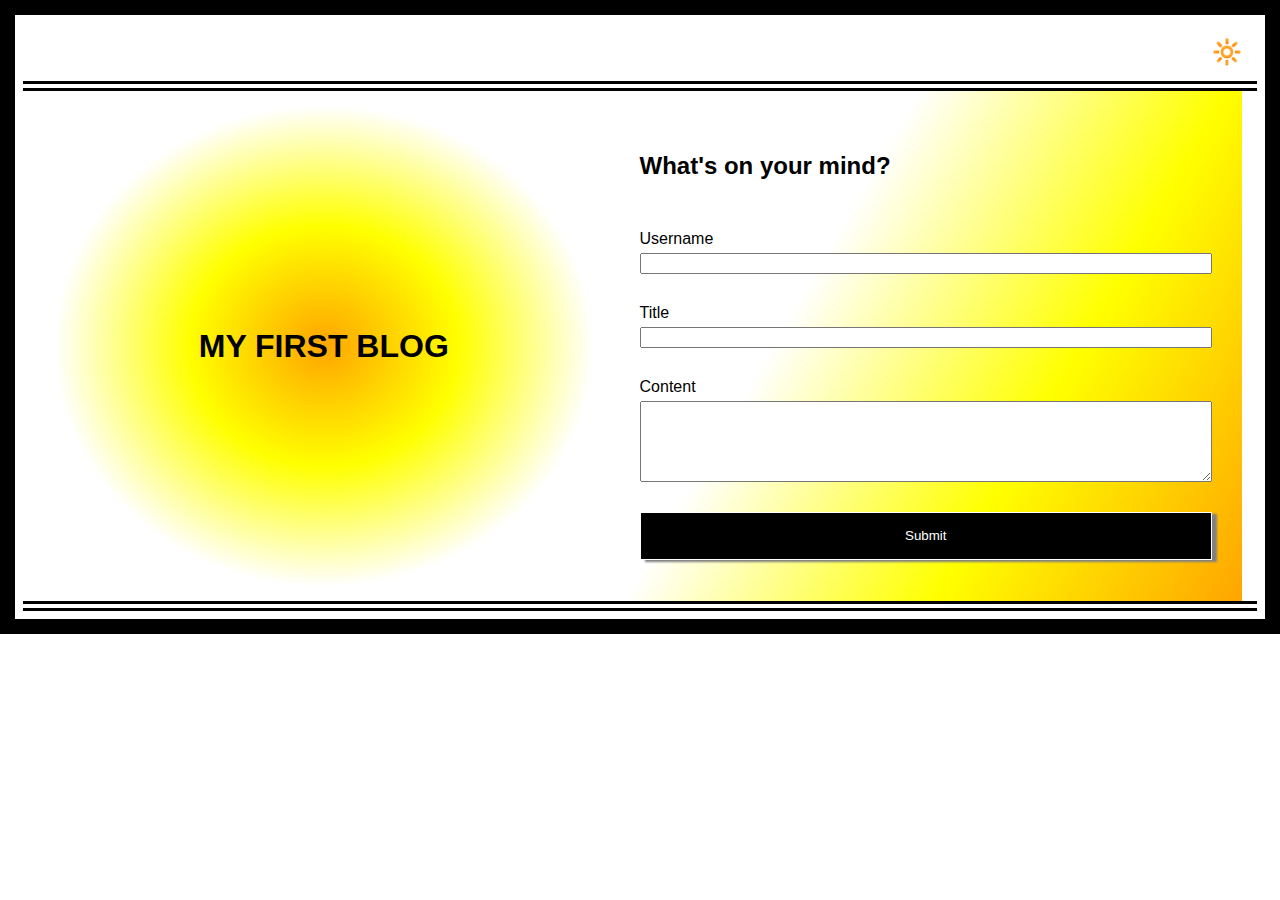
<file: index.html>
<!DOCTYPE html>
<html lang="en-US">

    <head>
        <meta charset="UTF-8">
        <title>My First Blog - Landing</title>
        <link rel="stylesheet" href="./Assets/css/styles.css">
        <link rel="stylesheet" href="./Assets/css/form.css">
    </head>

    <body>
        <mode class="viewModeIcon"></mode>
        <container>
            <blogTitle>
                <h1>MY FIRST BLOG</h1>
            </blogTitle>

            <userInput>
                <h2>What's on your mind?</h2>
                <label for="bloggerName">Username</label>
                <input type="text" id="bloggerName">
                <label for="entryTitle">Title</label>
                <input type="text" id="entryTitle" name="entryTitle">
                <label for="entryContent">Content</label>
                <textarea id="entryContent" name="entryContent" rows="5"></textarea>
                <Button id="submitButton">Submit</Button>
                
            </userInput>
        </container>

        <script src="./Assets/js/logic.js"></script>
        <script src="./Assets/js/form.js"></script>

    </body>

</html>
</file>
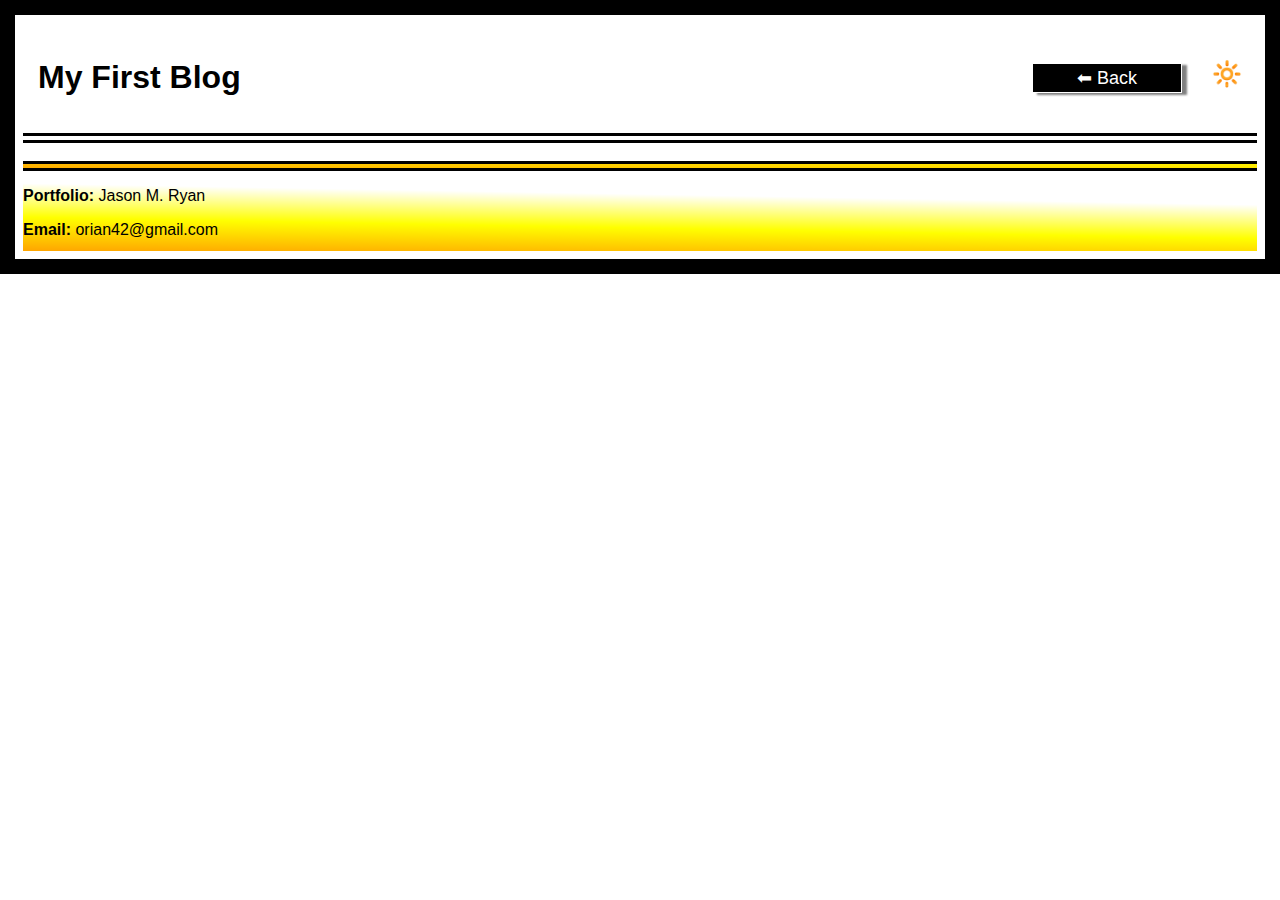
<file: blog.html>
<!DOCTYPE html>
<html lang="en-US">

    <head>
        <meta charset="UTF-8">
        <title>My First Blog - Posts</title>
        <link rel="stylesheet" href="./Assets/css/blog.css">
    </head>

    <body>
        <header>
            <blogTitle>
                <h1>My First Blog</h1>
            </blogTitle>
            
            <button id="backButton">⬅ Back</button>

            <mode class="viewModeIcon"></mode>
        </header>


        <blogEntries id="blogEntries">

        </blogEntries>

        <footer>
            <p><span class="boldText">Portfolio: </span><a href="https://orian42.github.io/jryanprofile/">Jason M. Ryan</a></p>
            <p><span class="boldText">Email: </span><a href="mailto:orian42@gmail.com">orian42@gmail.com</a></p>
        </footer>

        <script src="./Assets/js/logic.js"></script>
        <script src="./Assets/js/blog.js"></script>

    </body>

</html>
</file>
<file: Assets/css/styles.css>
/*CSS for index.html*/
* {
    font-family: Arial, Helvetica, sans-serif; 
}

html {
    border: solid black 15px;
}

mode {
    border-bottom: double black 10px;
    padding: 15px;
    font-size: 24px;
    display: flex;
    justify-content: right;
    cursor: pointer;
}

container {
    border-bottom: double black 10px;
    padding-left: 15px;
    padding-right: 15px;
    display: flex;
    flex-wrap: wrap;
    justify-content: stretch;
}

blogTitle {
    color: black;
    background: radial-gradient(orange, yellow, white,white);
    background-size: cover;
    display: flex;
    justify-content: center;
    align-items: center;
    flex-grow: 1;
}

userInput {
    background: linear-gradient(300deg,orange,yellow, white,white);
    height: 450px;
    padding: 30px;
    display: flex;
    flex-direction: column;
    justify-content: center;
    flex-grow: 1;
}

button {
    margin-top: 30px;
    height: 48px;
    color: white;
    background-color: black;
    border: solid white 1px;
    box-shadow: 5px 2px 2px gray;
}

/* Dark Mode CSS */
.dark {
    color: rgba(255, 255, 255, 0.438);
    background-color: black;
}

.dark mode {
    border-bottom: double rgba(255, 255, 255, 0.438) 10px;
}

.dark container {
    border-bottom: double rgba(255, 255, 255, 0.438) 10px;
}

.dark blogTitle {
    border-right: double rgba(255, 255, 255, 0.438) 10px;
    background: radial-gradient(purple,blue, black, black);
    color: rgba(255, 255, 255, 0.438);
}

.dark userInput {
    background: linear-gradient(300deg,purple,blue, black, black);
}


/* Light Mode CSS */
.light {
    color: black;
    background-color: white;
}

.light mode {
    border-bottom: double black 10px;
}

.light container {
    border-bottom: double black 10px;
}

.light blogTitle {
    border-right: double black 10px;
    background: radial-gradient(orange, yellow, white,white);
}

.light userInput {
    background: linear-gradient(300deg,orange,yellow, white,white);
}

@media screen and (max-width: 1150px) {
    container {
        flex-direction: column;
    }

    .dark blogTitle {
        border-right: none;
        border-bottom: double rgba(255, 255, 255, 0.438) 10px;
    }

    .light blogTitle {
        border-right: none;
        border-bottom: double black 10px;
    }
}
</file>
<file: Assets/css/form.css>
/*CSS for the form elements in index.html*/
label {
    margin-top: 30px;
    margin-bottom: 5px;
}

.dark input {
    background-color: rgba(255, 255, 255, 0.438);
    color: lightskyblue;
}

.dark input::content {
    background-color: rgba(255, 255, 255, 0.438);
}

.dark textarea {
    background-color: rgba(255, 255, 255, 0.438);
    color: lightskyblue;
}

.dark textarea::content {
    background-color: rgba(255, 255, 255, 0.438);
}
</file>
<file: Assets/css/blog.css>
/*CSS for blog.html*/
* {
    font-family: Arial, Helvetica, sans-serif;
}

html {
    border: solid black 15px;
}

header {
    border-bottom: double black 10px;
    padding: 15px;
    display: flex;
    align-items: center;
}

blogTitle {
    flex-grow: 1;
}

mode {
    font-size: 24px;
    height: 36px;
    width: 30px;
    align-items: center;
    cursor: pointer;
}

blogEntries {
    padding: 15px;
}

div {
    margin: 15px;
    border: solid black 3px;
    background: linear-gradient(180deg,orange,yellow, white,white);
}

div p:first-of-type {
    margin-left: 45px;
    font-style: italic;
}

div p:nth-of-type(2) {
    font-weight: bold;
    margin: 15px;
    margin-top: 30px;
}

h2 {
    margin: 15px;
    border-bottom: solid black 1px;;
}

footer {
    height: 80px;
    border-top: double black 10px;
    background: linear-gradient(1deg,orange,yellow, white,white);
}

a {
    color: black;
    text-decoration: none;
}

a:visited {
    color: black;
}

#backButton {
    color: white;
    background-color: black;
    border: solid white 1px;
    box-shadow: 5px 2px 2px gray;
    font-size: 18px;
    height: 30px;
    width: 150px;
    margin-left: 30px;
    margin-right: 30px;
    align-items: center;
}

.boldText {
    font-weight: bolder;
}

/* Dark Mode CSS */
.dark {
    color: rgba(255, 255, 255, 0.438);
    background-color: black;
}

.dark header {
    border-bottom: double rgba(255, 255, 255, 0.438) 10px;
}

.dark footer {
    border-top: double rgba(255, 255, 255, 0.438) 10px;
    background: linear-gradient(1deg,purple,blue, black, black);
}

.dark div {
    border: solid rgba(255, 255, 255, 0.438) 3px;
    background: linear-gradient(180deg,purple,blue, black, black);
}

.dark h2 {
    border-bottom: solid rgba(255, 255, 255, 0.438) 1px;
}

.dark a {
    color: rgba(255, 255, 255, 0.438);
}


/* Light Mode CSS */
.light {
    color: black;
    background-color: white;
}

.light header {
    border-bottom: double black 10px;
}

.light footer {
    border-top: double black 10px;
    background: linear-gradient(1deg,orange,yellow, white,white);
}

.light div {
    border: solid black 3px;
}

.light h2 {
    border-bottom: solid black 1px;;
}
</file>
